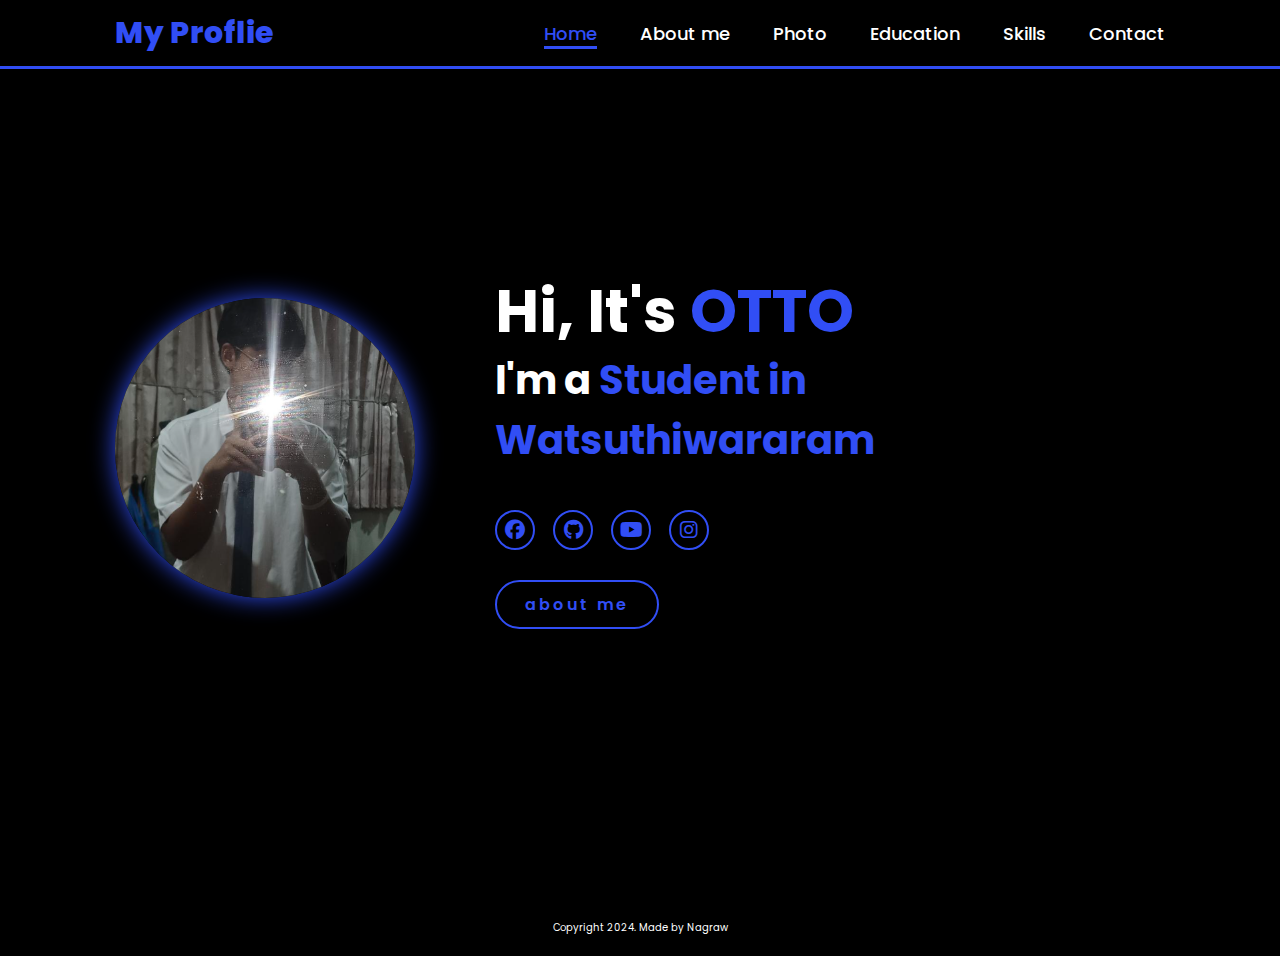
<file: index.html>
<!DOCTYPE html>
<html lang="en">
    
<head>
    <meta charset="UTF-8">
    <meta name="viewport" content="width=device-width, initial-scale=1.0">
    <link rel="stylesheet" href="https://cdnjs.cloudflare.com/ajax/libs/font-awesome/6.5.2/css/all.min.css">
    <link rel="stylesheet" href="style.css">
    <title>Portfolio Website</title>
</head>
<body>
    <header>
        <a href="#" class="logo">My Proflie</a>

        <nav>
            <a href="index.html" class="active"> Home</a>
            <a href="aboutme.html" >About me</a>
            <a href="photo.html" >Photo</a>
            <a href="#" >Education</a>
            <a href="#" >Skills</a>
            <a href="#" >Contact</a>
        </nav>
    </header>
    <section class="home">
        <div class="home-img">
            <a href="photo.html">
            <img src="/img/Mainjarr.png" alt="">
        </a>
        </div>
        <div class="home-content">
            <h1>Hi, It's <span>OTTO</span></h1>
            <h3 class="typing-text">I'm a <span></span></h3>
            <p></p>
            <div class="social-icons">
                <a href="https://www.facebook.com/nung.nuey.9/"><i class="fa-brands fa-facebook"></i></a>
                <a href="https://github.com/ottobbk"><i class="fa-brands fa-github"></i></a>
                <a href="https://www.youtube.com/@4END456"><i class="fa-brands fa-youtube"></i></a>
                <a href="https://www.instagram.com/nagraw_1/"><i class="fa-brands fa-instagram"></i></a>
            </div>
            <a href="aboutme.html" class="btn">about me</a>
        </div>
    </section>
    <footer>
        <p>Copyright 2024. Made by Nagraw</p>
    </footer>
</body>
</html>
</file>
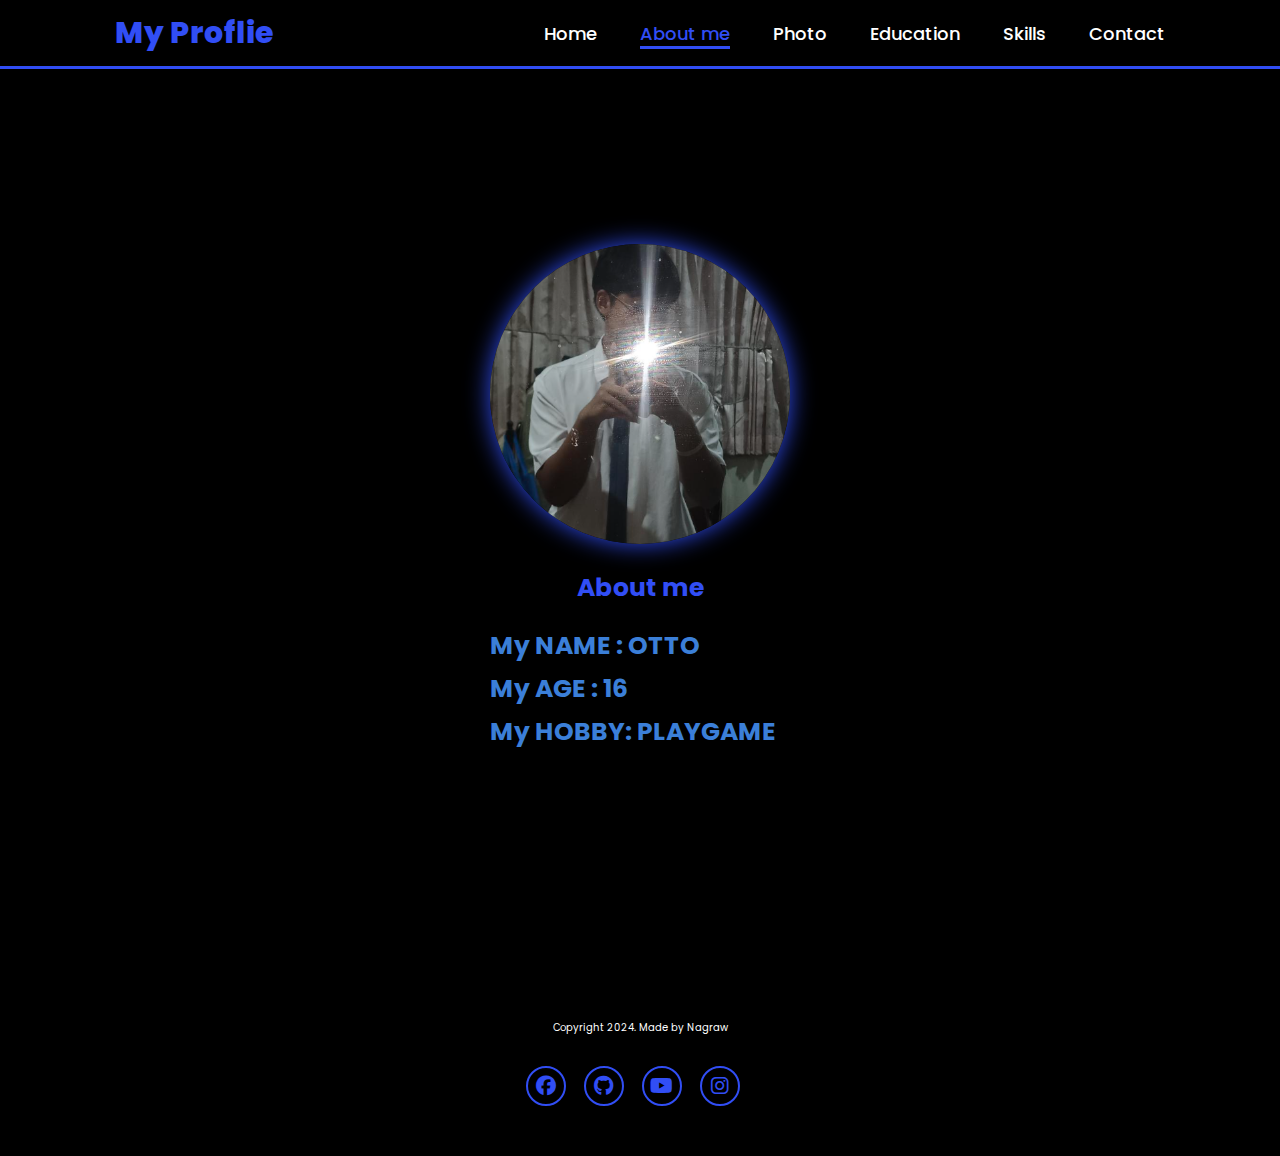
<file: aboutme.html>
<!DOCTYPE html>
<html lang="en">
    
<head>
    <meta charset="UTF-8">
    <meta name="viewport" content="width=device-width, initial-scale=1.0">
    <link rel="stylesheet" href="https://cdnjs.cloudflare.com/ajax/libs/font-awesome/6.5.2/css/all.min.css">
    <link rel="stylesheet" href="style2.css">
    <title>Portfolio Website</title>
</head>
<body>
    
    <section class="home">
    
        <header>
        <a href="index.html" class="logo">My Proflie</a>
        
        <nav>
            <a href="index.html" > Home</a>
            <a href="aboutme.html" class="active" >About me</a>
            <a href="photo.html" >Photo</a>
            <a href="#" >Education</a>
            <a href="#" >Skills</a>
            <a href="#" >Contact</a>
        </nav>
    </header>
    
    <section class="banner">
        <div class="banner-info">
         <img src="/img/Mainjarr.png" alt="">
         <h1>About me</h1>
         <h2>My NAME : OTTO</h2>
         <h2>My AGE  : 16</h2>
         <h2>My HOBBY: PLAYGAME</h2>
        </div>
     </section>

    </section>
    
    <footer>
        <p> Copyright 2024. Made by Nagraw</p>
        <div class="social-icons">
                <a href="https://www.facebook.com/nung.nuey.9/"><i class="fa-brands fa-facebook"></i></a>
                <a href="https://github.com/ottobbk"><i class="fa-brands fa-github"></i></a>
                <a href="https://www.youtube.com/@4END456"><i class="fa-brands fa-youtube"></i></a>
                <a href="https://www.instagram.com/nagraw_1/"><i class="fa-brands fa-instagram"></i></a>
        </div>
    </footer>

</body>
</html>
</file>
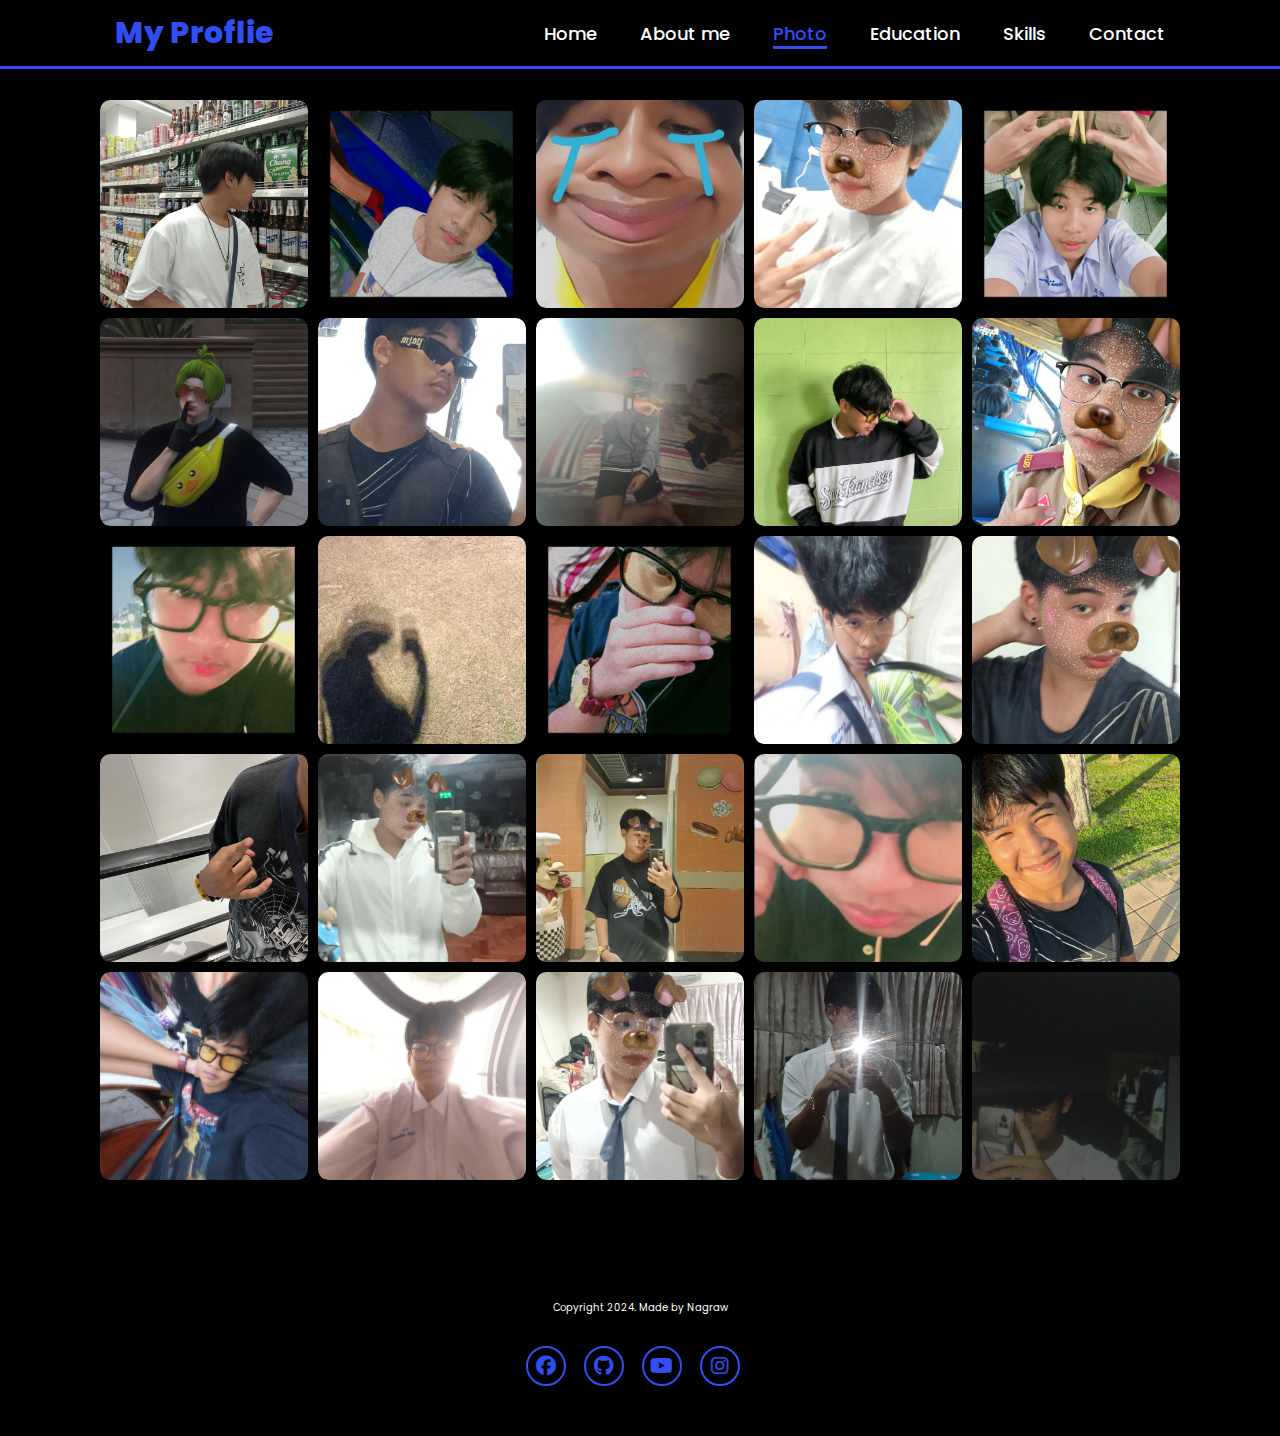
<file: photo.html>
<!DOCTYPE html>
<html lang="en">
    
<head>
    <meta charset="UTF-8">
    <meta name="viewport" content="width=device-width, initial-scale=1.0">
    <link rel="stylesheet" href="https://cdnjs.cloudflare.com/ajax/libs/font-awesome/6.5.2/css/all.min.css">
    <link rel="stylesheet" href="style3.css">
    <title>Portfolio Website</title>
</head>
    
  
    
        <header>
        <a href="index.html" class="logo">My Proflie</a>
        
        <nav>
            <a href="index.html" > Home</a>
            <a href="aboutme.html" >About me</a>
            <a href="photo.html" class="active">Photo</a>
            <a href="#" >Education</a>
            <a href="#" >Skills</a>
            <a href="#" >Contact</a>
        </nav>
    </header>

    
    <main>
    <section class="banner">
        <div class="banner-info">
            <img src="photo 25/IMG_20230303_232955_974.jpg" alt="Image 1">
            <img src="photo 25/IMG_20230318_234047_061.webp" alt="Image 2">
            <img src="photo 25/IMG_20230320_230711_833.jpg" alt="Image 3">
            <img src="photo 25/IMG_20230321_223001_206.webp" alt="Image 4">
            <img src="photo 25/IMG_20230607_130838_998.webp" alt="Image 5">
            
            <img src="photo 25/IMG_20230814_015108_430.jpg" alt="Image 6">
            <img src="photo 25/IMG_20230826_162639_602.webp" alt="Image 7">
            <img src="photo 25/IMG_20230909_174134_999.jpg" alt="Image 8">
            <img src="photo 25/IMG_20231225_091845_303.jpg" alt="Image 9">
            <img src="photo 25/IMG_20231228_115601_026.jpg" alt="Image 10">
            
            <img src="photo 25/IMG_20240204_184511_552.webp" alt="Image 11">
            <img src="photo 25/IMG_20240219_182848_437.jpg" alt="Image 12">
            <img src="photo 25/IMG_20240221_191954_236.webp" alt="Image 13">
            <img src="photo 25/IMG_20240329_063219_930.webp" alt="Image 14">
            <img src="photo 25/IMG_20240403_111904_323.jpg" alt="Image 15">

            <img src="photo 25/IMG_20240622_105238_959.jpg" alt="Image 16">
            <img src="photo 25/IMG_20240728_223202_125.jpg" alt="Image 17">
            <img src="photo 25/IMG_20240817_203230_003.webp" alt="Image 18">
            <img src="photo 25/IMG_20240820_143638_861.jpg" alt="Image 19">
            <img src="photo 25/IMG_20240826_105901_677.jpg" alt="Image 20">

            <img src="photo 25/IMG_20240831_154806_922.webp" alt="Image 21">
            <img src="photo 25/IMG_20240905_155627_902.webp" alt="Image 22">
            <img src="photo 25/IMG_20240907_224113_708.webp" alt="Image 23">
            <img src="photo 25/IMG_20240907_224152.jpg" alt="Image 24">
            <img src="photo 25/IMG_20240909_230118_637.webp" alt="Image 25">
        </div>
    </section>
</main>
                <footer>
                    <p>Copyright 2024. Made by Nagraw</p>
                    <div class="social-icons">
                <a href="https://www.facebook.com/nung.nuey.9/"><i class="fa-brands fa-facebook"></i></a>
                <a href="https://github.com/ottobbk"><i class="fa-brands fa-github"></i></a>
                <a href="https://www.youtube.com/@4END456"><i class="fa-brands fa-youtube"></i></a>
                <a href="https://www.instagram.com/nagraw_1/"><i class="fa-brands fa-instagram"></i></a>
                    </div>
                </footer>
</body>
</html>
</file>
<file: style.css>
@import url('https://fonts.googleapis.com/css2?family=Poppins:wght@100;200;300;400;500;600&display=swap');

*{
    margin: 0;
    padding: 0;
    box-sizing: border-box;
    text-decoration: none;
    border: none;
    outline: none;
    font-family: 'Poppins', sans-serif;
}

html{
    font-size: 62.5%;
}

body{
    width: 100%;
    height: 100vh;
    overflow-x: hidden;
    background-color: black;
    color: white;
}

header{
    margin: 0;
    position: fixed;
    top: 0;
    left: 0;
    width: 100%;
    padding: 1rem 9%;
    background-color: rgb(0, 0, 0);
    filter: drop-shadow(10px);
    display: flex;
    justify-content: space-between;
    align-items: center;
    z-index: 1000;
}

.logo{ 
    font-size: 3rem;
    color: #314ef5;
    font-weight: 800;
    cursor: pointer;
    transition: 0.5s ease;
}

.logo:hover{
    transform: scale(1.1);
}

nav a{
    font-size: 1.8rem;
    color: white;
    margin-left: 4rem;
    font-weight: 500;
    transition: 0.3s ease;
    border-bottom: 3px solid transparent;
    
}

nav a:hover,
nav a.active{
    color: #314ef5;
    border-bottom: 3px solid #314ef5;
}

@media(max-width:995px){
    nav{
        position: absolute;
        display: none;
        top: 0;
        right: 0;
        width: 40%;
        border-left: 3px solid #314ef5;
        border-bottom: 3px solid #314ef5;
        border-bottom-left-radius: 2rem;
        padding: 1rem solid;
        background-color: #161616;
        border-top: 0.1rem solid rgba(0,0,0,0.1);
    }

    nav.active{
        display: block;
    }

    nav a{
        display: block;
        font-size: 2rem;
        margin: 3rem 0;
    }

    nav a:hover,
    nav a.active{
        padding: 1rem;
        border-radius: 0.5rem;
        border-bottom: 0.5rem solid #314ef5;
    }
}

header {
    border-bottom: 3px solid #314ef5; 
    padding-bottom: 1rem;
}

section{
    min-height: 100vh;
    padding: 5rem 9% 5rem;
}

.home{
    display: flex;
    justify-content: center;
    align-items: center;
    gap: 8rem;
    background-color: black;
}

.home .home-content h1{
    font-size: 6rem;
    font-weight: 700;
    line-height: 1.3;
}

span{
    color: #314ef5;
}

.home-content h3{
    font-size: 4rem;
    margin-bottom: 1rem;
    font-weight: 700;
}

.home-content p{
    font-size: 1.6rem;
}

.home-img{
    border-radius: 10%;
}

.home-img-link {
    display: inline-block; 
    overflow: hidden; 
}

.home-img img {
    width: 300px;
    height: 300px;
    object-fit: cover;
    aspect-ratio: 1 / 1;
    border-radius: 50%;
    box-shadow: 0 0 25px #314ef5;
    cursor: pointer;
    transition: transform 0.3s ease-in-out;
}

.home-img.fade-in img {
    opacity: 1;                    
}

.home-img.fade-out img {
    opacity: 1;                    
}

.home-img img:hover {
    transform: scale(1.1);          
}


.social-icons a{
    display: inline-flex;
    justify-content: center;
    align-items: center;
    width: 4rem;
    height: 4rem;
    background-color: transparent;
    border: 0.2rem solid #314ef5;
    font-size: 2rem;
    border-radius: 50%;
    margin: 3rem 1.5rem 3rem 0;
    transition: 0.3s ease;
    color: #314ef5;
}

.social-icons a:hover{
    color: black;
    transform: scale(1.3) translateY(-5px);
    background-color: #314ef5;
    box-shadow: 0  0 25px #314ef5;
}

.btn{
    display: inline-block;
    padding: 1rem 2.8rem;
    background-color: black;
    border-radius: 4rem;
    font-size: 1.6rem;
    color: #314ef5;
    letter-spacing: 0.3rem;
    font-weight: 600;
    border: 2px solid #314ef5;
    transition: 0.3s ease;
    cursor: pointer;
}

.btn:hover{
    transform: scale3d(1.03);
    background-color: #314ef5;
    color: black;
    box-shadow: 0 0 25px #314ef5;
}

.typing-text{
    font-size: 34px;
    font-weight: 600;
    min-width: 280px;
}

.typing-text span{
    position: relative;
}

.typing-text span::before{
    content: "Student in Watsuthiwararam";
    color: #314ef5;
    animation: words 20s infinite;
}

.typing-text span::after{
    content: "";
    background-color: black;
    position: absolute;
    width: calc(100% + 8px);
    height: 100%;
    border-left: 3px solid black;
    right: -8;
    animation: cursor 0.6s infinite;
}


@keyframes words{
    0%, 20%{
        content: "Student in Watsuthiwararam";
    }
    
}

@media (max-width: 1000px){
    .home{
        gap: 4rem;
    }
}

@media(max-width:995px){
    .home{
        flex-direction: column;
        margin: 5rem 4rem;
    }

    .home .home-content h3{
        font-size: 2.5rem;
    }

    .home-content h1{
        font-size: 5rem;
    }

    .home-img img{
        width: 70vw;
        margin-top: 4rem;
    }
}

footer {
    justify-content: center;
    align-items: center;
    background-color: #000; 
    color: #fff; 
    text-align: center; 
    padding: 20px; 
    margin: 1; 
}
</file>
<file: style2.css>
@import url('https://fonts.googleapis.com/css2?family=Poppins:wght@100;200;300;400;500;600&display=swap');

*{
    margin: 0;
    padding: 0;
    box-sizing: border-box;
    text-decoration: none;
    border: none;
    outline: none;
    font-family: 'Poppins', sans-serif;
}

html{
    font-size: 62.5%;
}

body{
    width: 100%;
    height: 100vh;
    overflow-x: hidden;
    background-color: black;
    color: white;
}

header{
    margin: 0;
    position: fixed;
    top: 0;
    left: 0;
    width: 100%;
    padding: 1rem 9%;
    background-color: rgb(0, 0, 0);
    filter: drop-shadow(10px);
    display: flex;
    justify-content: space-between;
    align-items: center;
    z-index: 1000;
}
.logo{
    font-size: 3rem;
    color: #314ef5;
    font-weight: 800;
    cursor: pointer;
    transition: 0.5s ease;
}

.logo:hover{
    transform: scale(1.1);
}

nav a{
    font-size: 1.8rem;
    color: white;
    margin-left: 4rem;
    font-weight: 500;
    transition: 0.3s ease;
    border-bottom: 3px solid transparent;
    
}

nav a:hover,
nav a.active{
    color: #314ef5;
    border-bottom: 3px solid #314ef5;
}

@media(max-width:995px){
    nav{
        position: absolute;
        display: none;
        top: 0;
        right: 0;
        width: 40%;
        border-left: 3px solid #314ef5;
        border-bottom: 3px solid #314ef5;
        border-bottom-left-radius: 2rem;
        padding: 1rem solid;
        background-color: #161616;
        border-top: 0.1rem solid rgba(0,0,0,0.1);
    }

    nav.active{
        display: block;
    }

    nav a{
        display: block;
        font-size: 2rem;
        margin: 3rem 0;
    }

    nav a:hover,
    nav a.active{
        padding: 1rem;
        border-radius: 0.5rem;
        border-bottom: 0.5rem solid #314ef5;
    }
}

header {
    border-bottom: 3px solid #314ef5; 
    padding-bottom: 1rem;
}


section{
    min-height: 100vh;
    padding: 5rem 9% 5rem;
}

.home{
    display: flex;
    justify-content: center;
    align-items: center;
    gap: 8rem;
    background-color: black;
}

.home .home-content h1{
    font-size: 6rem;
    font-weight: 700;
    line-height: 1.3;
}

span{
    color: #314ef5;
}

.home-content h3{
    font-size: 4rem;
    margin-bottom: 1rem;
    font-weight: 700;
}

.home-content p{
    font-size: 1.6rem;
}

.home-img{
    border-radius: 10%;
}

.home-img-link {
    display: inline-block; 
    overflow: hidden; 
}

.home-img img {
    width: 300px;
    height: 300px;
    object-fit: cover;
    aspect-ratio: 1 / 1;
    border-radius: 20%;
    box-shadow: 0 0 25px #314ef5;
    cursor: pointer;
    transition: transform 0.3s ease-in-out;
}

.home-img.fade-in img {
    opacity: 1;                    
}

.home-img.fade-out img {
    opacity: 1;                    
}

.home-img img:hover {
    transform: scale(1.1);          
}

.social-icons a{
    display: inline flex;
    justify-content: center;
    align-items: center;
    width: 4rem;
    height: 4rem;
    background-color: transparent;
    border: 0.2rem solid #314ef5;
    font-size: 2rem;
    border-radius: 50%;
    margin: 3rem 1.5rem 3rem 0;
    transition: 0.3s ease;
    color: #314ef5;
}

.social-icons a:hover{
    color: black;
    transform: scale(1.3) translateY(-5px);
    background-color: #314ef5;
    box-shadow: 0  0 25px #314ef5;
}

.btn{
    display: inline-block;
    padding: 1rem 2.8rem;
    background-color: black;
    border-radius: 4rem;
    font-size: 1.6rem;
    color: #314ef5;
    letter-spacing: 0.3rem;
    font-weight: 600;
    border: 2px solid #314ef5;
    transition: 0.3s ease;
    cursor: pointer;
}

.btn:hover{
    transform: scale3d(1.03);
    background-color: #314ef5;
    color: black;
    box-shadow: 0 0 25px #314ef5;
}

.typing-text{
    font-size: 34px;
    font-weight: 600;
    min-width: 280px;
}

.typing-text span{
    position: relative;
}

.typing-text span::before{
    content: "Student in Watsuthiwararam";
    color: #314ef5;
    animation: words 20s infinite;
}

.typing-text span::after{
    content: "";
    background-color: black;
    position: absolute;
    width: calc(100% + 8px);
    height: 100%;
    border-left: 3px solid black;
    right: -8;
    animation: cursor 0.6s infinite;
}


@keyframes words{
    0%, 20%{
        content: "Student in Watsuthiwararam";
    }
    
}

@media (max-width: 1000px){
    .home{
        gap: 4rem;
    }
}

@media(max-width:995px){
    .home{
        flex-direction: column;
        margin: 5rem 4rem;
    }

    .home .home-content h3{
        font-size: 2.5rem;
    }

    .home-content h1{
        font-size: 5rem;
    }

    .home-img img{
        width: 70vw;
        margin-top: 4rem;
    }
}


.banner {
    display: flex;
    align-items: center;
    justify-content: center;
    text-align: center;

    padding: 20px;
    height: 100vh;
}

.banner-info {
    max-width: 600px;
    box-shadow: #314ef5;
    margin: auto;
}

.banner-info img {
    width: 300px;
    height: 300px;
    object-fit: cover;
    aspect-ratio: 1 / 1;
    border-radius: 50%;
    box-shadow: 0 0 25px #314ef5;
    cursor: pointer;
    transition: transform 0.3s ease-in-out;
}

.banner-info.fade-in img {
    opacity: 1;                    
}

.banner-info.fade-out img {
    opacity: 1;                    
}

.banner-info img:hover {
    transform: scale(1.1);          
}

.banner-info h1 {
    font-size: 2.5rem;
    color: #314ef5;
    margin: 20px 0; 
    
}

.banner-info h2{
    font-size: 2.5rem;
    color: #3b7fd8;
    margin: 5px 0;
    text-align: left;
}

footer {
    justify-content: center;
    align-items: center;
    background-color: #000; 
    color: #fff; 
    text-align: center; 
    padding: 20px; 
    margin: 1; 
}
</file>
<file: style3.css>
@import url('https://fonts.googleapis.com/css2?family=Poppins:wght@100;200;300;400;500;600&display=swap');

*{
    margin: 0;
    padding: 0;
    box-sizing: border-box;
    text-decoration: none;
    border: none;
    outline: none;
    font-family: 'Poppins', sans-serif;
}

html{
    font-size: 62.5%;
}

body{
    width: 100%;
    height: 100vh;
    overflow-x: hidden;
    background-color: black;
    color: white;
}

header{
    margin: 0;
    position: fixed;
    top: 0;
    left: 0;
    width: 100%;
    padding: 1rem 9%;
    background-color: rgb(0, 0, 0);
    filter: drop-shadow(10px);
    display: flex;
    justify-content: space-between;
    align-items: center;
    z-index: 1000;
}

.logo{
    font-size: 3rem;
    color: #314ef5;
    font-weight: 800;
    cursor: pointer;
    transition: 0.5s ease;
}

.logo:hover{
    transform: scale(1.1);
}

nav a{
    font-size: 1.8rem;
    color: white;
    margin-left: 4rem;
    font-weight: 500;
    transition: 0.3s ease;
    border-bottom: 3px solid transparent;
    
}

nav a:hover,
nav a.active{
    color: #314ef5;
    border-bottom: 3px solid #314ef5;
}

@media(max-width:995px){
    nav{
        position: absolute;
        display: none;
        top: 0;
        right: 0;
        width: 40%;
        border-left: 3px solid #314ef5;
        border-bottom: 3px solid #314ef5;
        border-bottom-left-radius: 2rem;
        padding: 1rem solid;
        background-color: #161616;
        border-top: 0.1rem solid rgba(0,0,0,0.1);
    }

    nav.active{
        display: block;
    }

    nav a{
        display: block;
        font-size: 2rem;
        margin: 3rem 0;
    }

    nav a:hover,
    nav a.active{
        padding: 1rem;
        border-radius: 0.5rem;
        border-bottom: 0.5rem solid #314ef5;
    }
}

header {
    border-bottom: 3px solid #314ef5; 
    padding-bottom: 1rem;
}


section{
    min-height: 100vh;
    padding: 5rem 9% 5rem;
}

.home{
    display: flex;
    justify-content: center;
    align-items: center;
    gap: 8rem;
    background-color: black;
}

.home .home-content h1{
    font-size: 6rem;
    font-weight: 700;
    line-height: 1.3;
}

span{
    color: #314ef5;
}

.home-content h3{
    font-size: 4rem;
    margin-bottom: 1rem;
    font-weight: 700;
}

.home-content p{
    font-size: 1.6rem;
}

.home-img{
    border-radius: 10%;
}

.home-img-link {
    display: inline-block; 
    overflow: hidden; 
}

.home-img img {
    width: 300px;
    height: 300px;
    object-fit: cover;
    aspect-ratio: 1 / 1;
    border-radius: 50%;
    box-shadow: 0 0 25px #314ef5;
    cursor: pointer;
    transition: transform 0.3s ease-in-out;
}

.home-img.fade-in img {
    opacity: 1;                    
}

.home-img.fade-out img {
    opacity: 1;                    
}

.home-img img:hover {
    transform: scale(1.1);          
}

.social-icons a{
    display: inline flex;
    justify-content: center;
    align-items: center;
    width: 4rem;
    height: 4rem;
    background-color: transparent;
    border: 0.2rem solid #314ef5;
    font-size: 2rem;
    border-radius: 50%;
    margin: 3rem 1.5rem 3rem 0;
    transition: 0.3s ease;
    color: #314ef5;
}

.social-icons a:hover{
    color: black;
    transform: scale(1.3) translateY(-5px);
    background-color: #314ef5;
    box-shadow: 0  0 25px #314ef5;
}

.btn{
    display: inline-block;
    padding: 1rem 2.8rem;
    background-color: black;
    border-radius: 4rem;
    font-size: 1.6rem;
    color: #314ef5;
    letter-spacing: 0.3rem;
    font-weight: 600;
    border: 2px solid #314ef5;
    transition: 0.3s ease;
    cursor: pointer;
}

.btn:hover{
    transform: scale3d(1.03);
    background-color: #314ef5;
    color: black;
    box-shadow: 0 0 25px #314ef5;
}

@media (max-width: 1000px){
    .home{
        gap: 4rem;
    }
}



.banner {
    padding: 100px;
    background: transparent;
}

.banner-info {
    display: grid;
    grid-template-columns: repeat(5, 1fr); /* 5 คอลัมน์ */
    gap: 10px; /* ช่องว่างระหว่างรูปภาพ */
}

.banner-info img {
    width: 100%;
    height: auto;
    object-fit: cover;
    aspect-ratio: 1 / 1; /* ทำให้รูปภาพเป็นสี่เหลี่ยมจัตุรัส */
    border-radius: 5%;
    cursor: pointer;
    transition: transform 0.3s ease-in-out;
}

.banner-info img:hover {
    transform: scale(1.1); /* ขยายขนาดรูปภาพเมื่อ hover */
}

html, body {
    height: 100%; /* ทำให้ html และ body มีความสูงเต็มหน้าจอ */
    margin: 0; /* ลบ margin ของ body */
    padding: 0; /* ลบ padding ของ body */
}

body {
    display: flex;
    flex-direction: column; /* ใช้ Flexbox สำหรับจัดการเลย์เอาต์ */
}

main {
    flex: 1; /* ทำให้ main content ยืดเพื่อให้ footer อยู่ที่ด้านล่าง */
}

footer {
    background-color: #000; /* สีพื้นหลังของ footer */
    color: #fff; /* สีข้อความใน footer */
    text-align: center; /* จัดข้อความให้อยู่กลาง */
    padding: 20px; /* เพิ่ม padding รอบๆ footer */
    margin: 0;

}
</file>
